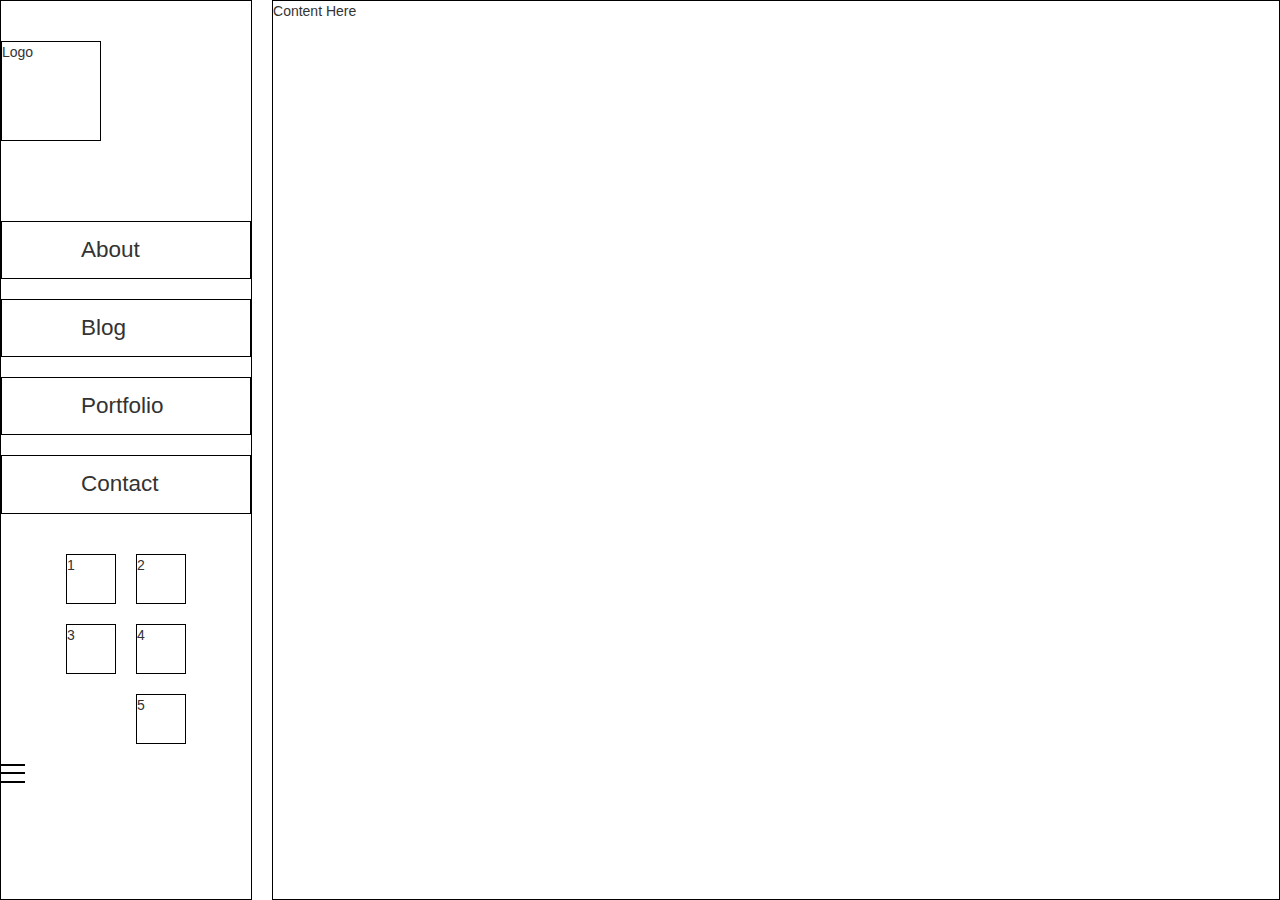
<file: About Page/index.html>
<!DOCTYPE html>
<html>
    <head>
        <meta charset="utf-8">
        <meta http-equiv="X-UA-Compatible" content="IE=edge">
        <meta name="viewport" content="width=device-width, initial-scale=1">
        <title></title>
        <link href="https://maxcdn.bootstrapcdn.com/bootstrap/3.3.7/css/bootstrap.min.css" 
            rel="stylesheet" 
            integrity="sha384-BVYiiSIFeK1dGmJRAkycuHAHRg32OmUcww7on3RYdg4Va+PmSTsz/K68vbdEjh4u" 
            crossorigin="anonymous">
        <link href="style.css" rel="stylesheet">
    </head>
    <body>
        <nav>
            <div id="logo">Logo</div>
            <div class="links">
                <div class="link-container">
                    <span>
                        About
                    </span>
                </div>
                <div class="link-container">
                    <span>
                        Blog
                    </span>
                </div>
                <div class="link-container">
                    <span>
                        Portfolio
                    </span>
                </div>
                <div class="link-container">
                    <span>
                        Contact
                    </span>
                </div>
            </div>
            <div class="social">
                <div class="social-link">1</div>
                <div class="social-link">2</div>
                <div class="social-link">3</div>
                <div class="social-link">4</div>
                <div class="social-link">5</div>
            </div>
            <button class="burger">
                <span class="bar1"></span>
                <span class="bar2"></span>
                <span class="bar3"></span>
            </button>
        </nav>
        <section class="content">
            Content Here
        </section>
    </body>
</html>
</file>
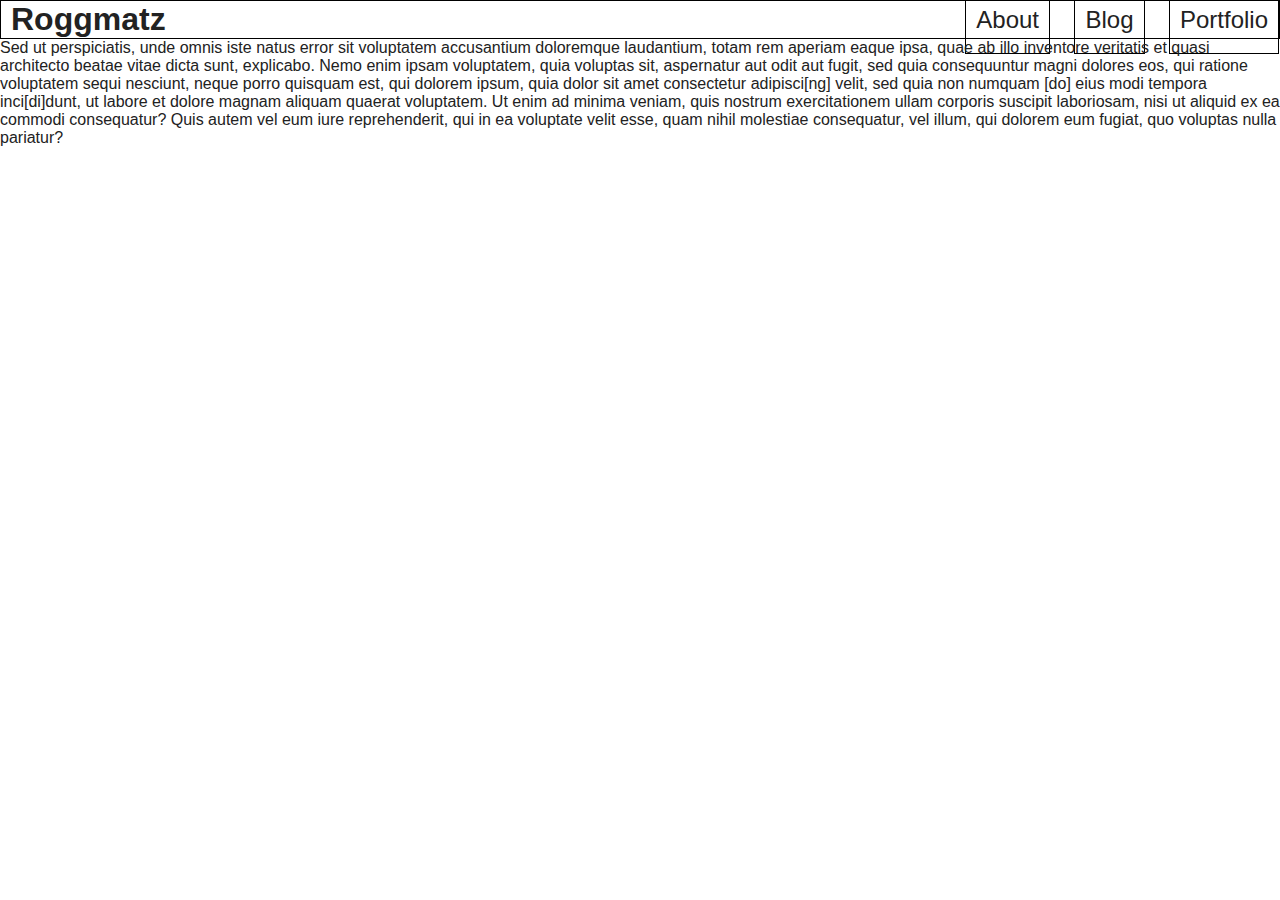
<file: page-header/index.html>
<!DOCTYPE html>
<html>
    <head>
        <meta charset="utf-8">
        <meta http-equiv="X-UA-Compatible" content="IE=edge">
        <meta name="viewport" content="width=device-width, initial-scale=1">
        <title>Page Header</title>
    </head>
    <link rel="stylesheet" href="page.css">
    <body>
        <header class="horizontal-bar">
            <h1 class="logo">
                Roggmatz
            </h1>
            <nav class="desktop-menu-items hidden">
                <span>About</span>
                <span>Blog</span>
                <span>Portfolio</span>
            </nav>
            <div class="menu-wrapper">
                <span id="menuButton" class="menu-button">Menu</span>
            </div>
        </header>
        <div class="mobile-wrapper hidden">
            <div class="mobile-translucent-background"></div>
            <nav class="mobile-menu-items">
                <span class="nav-type">About</span>
                <span class="nav-type">Portfolio</span>
                <span class="nav-type">Blog</span>
            </nav>
        </div>
        <div class="content">
            Sed ut perspiciatis, unde omnis iste natus error sit voluptatem accusantium doloremque laudantium, totam rem aperiam eaque ipsa, quae ab illo inventore veritatis et quasi architecto beatae vitae dicta sunt, explicabo. Nemo enim ipsam voluptatem, quia voluptas sit, aspernatur aut odit aut fugit, sed quia consequuntur magni dolores eos, qui ratione voluptatem sequi nesciunt, neque porro quisquam est, qui dolorem ipsum, quia dolor sit amet consectetur adipisci[ng] velit, sed quia non numquam [do] eius modi tempora inci[di]dunt, ut labore et dolore magnam aliquam quaerat voluptatem. Ut enim ad minima veniam, quis nostrum exercitationem ullam corporis suscipit laboriosam, nisi ut aliquid ex ea commodi consequatur? Quis autem vel eum iure reprehenderit, qui in ea voluptate velit esse, quam nihil molestiae consequatur, vel illum, qui dolorem eum fugiat, quo voluptas nulla pariatur?
        </div>
    </body>
    <script type="text/javascript" src="script.js"></script>
</html>
</file>
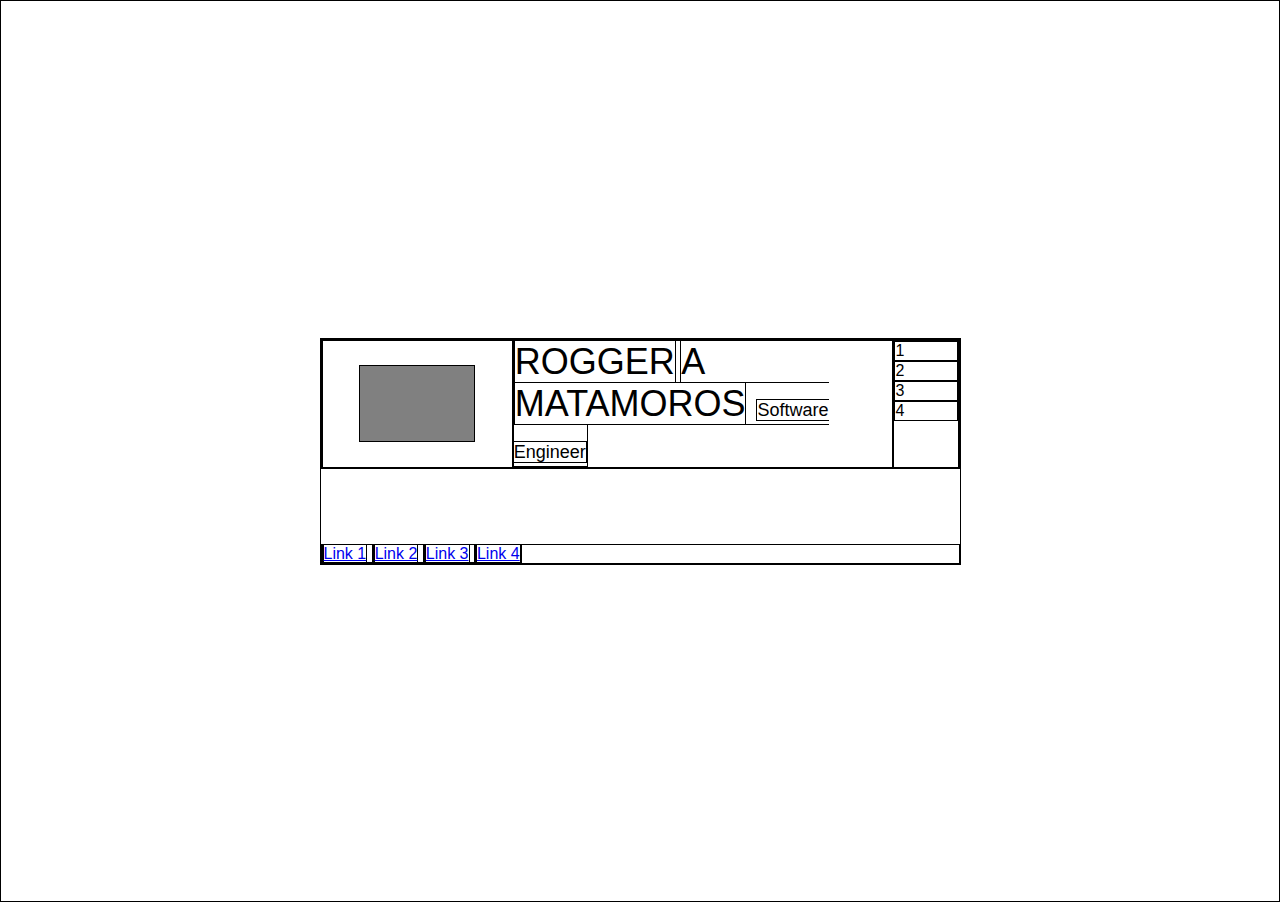
<file: homepage.html>
<!DOCTYPE html>
<html>
    <head>
        <title>Business Card Home Page</title>
        <meta name="viewport" content="width=device-width, initial-scale=1">
    </head>
    <style type="text/css">
        html, body {
            height: 100%;
            margin: 0;
            padding: 0;
            font-family: sans-serif;
        }
        body * {
            border: 1px solid black;
        }
        .container {
            align-items: center;
            display: flex;
            flex-direction: column;
            height: 100%;
            justify-content: center;
            margin: 0;
        }
        .card {
            display: flex;
            flex-direction: column;
            justify-content: space-between;
            width: 50%;
            height: 25%;
        }
        .top-section {
            display: flex;
            flex-direction: row;
            justify-content: space-between;
        }
        .image {
            flex-basis: 30%;
            display: flex;
            flex-direction: column;
            justify-content: center;
            align-items: center;
        }
        #fooimg {
            width: 60%;
            height: 60%;
            background-color: gray;
        }
        .name-container {
            flex-basis: 60%;
        }
        .name {
            font-size: 4vh;
            text-transform: uppercase;
        }
        .byline {
            font-size: 2vh;
            text-transform: initial;
        }
        .social-column {
            flex-basis: 10%;
        }
    </style>
    <body>
        <div class="container">
            <div class="card">
                <div class="top-section">
                    <div class="image">
                        <div id="fooimg"></div>
                    </div>
                    <div class="name-container">
                        <span class="name">Rogger</span>
                        <span class="name">A
                        <span class="name">Matamoros</span>
                        <span class="byline">
                            Software Engineer
                        </span>
                    </div>
                    
                    <div class="social-column">
                        <div class="placeholder">1</div>
                        <div class="placeholder">2</div>
                        <div class="placeholder">3</div>
                        <div class="placeholder">4</div>
                    </div>
                </div>
                <div class="site-links">
                    <span>
                        <a href="#">Link 1</a>
                    </span>
                    <span>
                        <a href="#">Link 2</a>
                    </span>
                    <span>
                        <a href="#">Link 3</a>
                    </span>
                    <span>
                        <a href="#">Link 4</a>
                    </span>
                </div>
            </div>
        </div>
    </body>
</html>
</file>
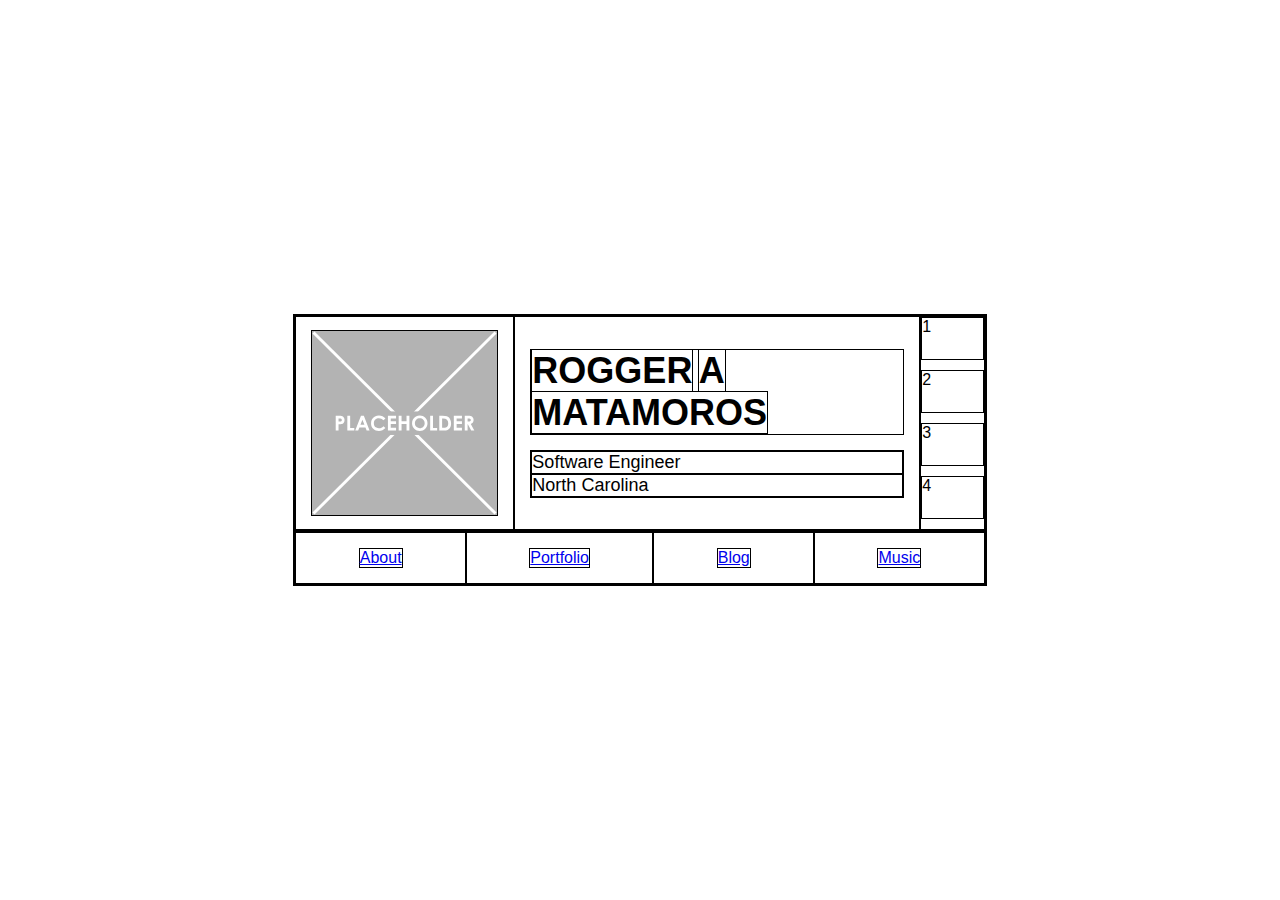
<file: bizCard Homepage/homepage.html>
<!DOCTYPE html>
<html>
    <head>
        <title>Business Card Home Page</title>
        <meta name="viewport" content="width=device-width, initial-scale=1">
    </head>
    <style type="text/css">
        html, body {
            height: 100%;
            margin: 0;
            padding: 0;
            font-family: sans-serif;
        }
        body * {
            border: 1px solid black;
        }
        .container {
            align-items: center;
            border: none;
            display: flex;
            flex-direction: column;
            height: 100%;
            justify-content: center;
            margin: 0;
        }
        .card {
            display: flex;
            flex-direction: column;
            justify-content: space-between;
            width: 54%;
            height: 30%;
        }
        .top-section {
            display: flex;
            flex-direction: row;
            flex-grow: 1;
            justify-content: space-between;
        }
        .image {
            align-items: center;
            display: flex;
            flex-basis: 30%;
            flex-direction: column;
            justify-content: center;
            padding: 0 15px;
        }
        .name-container {
            display: flex;
            flex-direction: column;
            flex-basis: 60%;
            justify-content: center;
            padding: 0 15px;
        }
        .name {
            font-size: 4vh;
            font-weight: bold;
            text-transform: uppercase;
        }
        .top-middle {
            margin-bottom: 15px;
        }
        .bottom-middle {

        }
        .byline {
            font-size: 2vh;
            text-transform: initial;
            display: block;
        }
        .social-column {
            display: flex;
            flex-basis: 10%;
            flex-direction: column;
        }
        .social-column div {
            flex-grow: 1;
            margin-bottom: 10px;
        } 
        .site-links {
            display: flex;
            flex-direction: row;
        }
        .site-links span {
            display: flex;
            flex-grow: 1;
            justify-content: center;
            padding: 15px 0;
        }
    </style>
    <body>
        <div class="container">
            <div class="card">
                <div class="top-section">
                    <div class="image">
                        <img id="fooimg" src="assets/Placeholder.svg">
                    </div>
                    <div class="name-container">
                        <div class="top-middle">
                            <span class="name">Rogger</span>
                            <span class="name">A</span>
                            <span class="name">Matamoros</span>
                        </div>
                        <div class="bottom-middle">
                            <span class="byline">
                                Software Engineer
                            </span>
                            <span class="byline">
                                North Carolina
                        </div>
                    </div>
                    
                    <div class="social-column">
                        <div class="placeholder">1</div>
                        <div class="placeholder">2</div>
                        <div class="placeholder">3</div>
                        <div class="placeholder">4</div>
                    </div>
                </div>
                <div class="site-links">
                    <span>
                        <a href="#">About</a>
                    </span>
                    <span>
                        <a href="#">Portfolio</a>
                    </span>
                    <span>
                        <a href="#">Blog</a>
                    </span>
                    <span>
                        <a href="#">Music</a>
                    </span>
                </div>
            </div>
        </div>
    </body>
</html>
</file>
<file: About Page/style.css>
* {
    margin: 0;
    padding: 0;
}
html, body {
    height: 100%;
    font-family: sans-serif;
}
@keyframes revealDownward {
    0% {
        display: none;
        transform: translateY(-100px);
    }
    100% {
        display: initial;
        transform: translateY(0);
    }
}
body, nav {
    display: flex;
}
nav, nav * {
    border: 1px solid black;
}
.burger {
    width: 24px;
    height: 20px;
    position: relative;
    border: none;
    background-color: white;
}
.burger > span {
    display: block;
    height: 1px;
    background-color: black;
    position: absolute;
    width: 24px;
} .burger > .bar1 {
    top: 0;
} .burger > .bar2 {
    top: 50%;
    transform: translate(0, -100%);
} .burger > .bar3 {
    bottom: 0;
    transform: translate(0, -50%);
}
.content {border: 1px solid black;}
.clickable {
    position: relative;
}
.clickable ul {
    display: none;
} .clickable:hover ul {
    display: initial;
    position: absolute;
}
@media screen and (max-width: 767px) {
    body {
        flex-direction: column;
    }
    nav {
        flex-direction: row;
        height: 10%;
        justify-content: space-between;
        align-items: center;
        padding: 0 10px;
    }
    nav > .social {
        display: none;
    }
    nav > .links {
        position: absolute;
        display: flex;
        top: 10%;
        right: 0;
        bottom: 0;
        width: 50%;
        flex-direction: column;
        z-index: 5;
        font-size: 2.5rem;
    }
    nav > .links > .link-container {
        padding: 15px 20px;
    }
}
@media screen and (min-width: 768px) and (max-width: 991px) {
    body {
        flex-direction: column;
    }
    nav {
        flex-direction: row;
        justify-content: space-between;
        height: 48px;
    }
    nav > .social {
        display: none;
    }
    #logo {
        margin-left: 10px;
        width: 30px;
        height: 100%;
    }
    .links {
        display: flex;
        flex-direction: row;
        height: 100%;
        align-items: center;
        border: none;
        font-size: 2rem;
    }
    .link-container {
        margin-right: 30px;
        border: none;
    } .link-container:last-child {
        margin-right: 10px;
    } .link-container > span {
        padding: 10px;
    }
}
@media screen and (min-width: 992px) {
    body {
        flex-direction: row;
    }
    nav {
        flex-basis: 20%;
        flex-direction: column;
        margin-right: 20px;
    }
    #logo {
        margin: 40px 0 80px 0;
        height: 100px;
        width: 100px;
        align-self: right;
    }
    .links {
        margin-bottom: 40px;
        border: none;
    }
    .link-container {
        margin-bottom: 20px;
        padding: 6px 5px;
        display: flex;
        flex-direction: row;
        justify-content: center;
    } .link-container:last-child {
        margin-bottom: 0;
    }
    .link-container > span {
        display: block;
<<<<<<< HEAD
        font-size: 2.25rem;
        width: 100px;
        border: none;
=======
        width: 100px;
        padding: 6px 5px;
        font-size: 2.25rem;
>>>>>>> de784f48a8d828cca4dfebd5ad412acfdee256e9
    }
    .link-container > ul {
        margin-bottom: 0;
    } .link-container > ul > li {
        font-size: 2.5rem;
        padding: 5px 4px;
    }
    .social {
        display: flex;
        direction: row;
        flex-wrap: wrap;
        justify-content: flex-end;
        width: 120px;
        align-self: center;
        border: none;
    }
    .social > .social-link {
        width: 50px;
        height: 50px;
        margin-right: 20px;
        margin-bottom: 20px;
    } .social > .social-link:nth-child(2n) {
        margin-right: 0;
    } .social > .social-link:last-child {
        margin-right: 0;
    }
    .content {
        flex-basis: 80%;
    }
}
@media screen and (min-width: 1200px) {
    
}
</file>
<file: page-header/page.css>
* {margin: 0; padding: 0;}
html, body {
    height: 100%;  
    color: #222; 
}
body {
    font-family: sans-serif;
    position: relative;
}
.hidden {
    display: none;
}
.nav-type {
    font-size: 2rem;
}
header {
    border: 1px solid black;
}
.horizontal-bar {
    display: flex;
    flex-direction: row;
    justify-content: space-between;
    align-items: center;
}
.logo {
    margin-left: 10px;
}
.desktop-menu-items > span {
    margin-left: 20px;
    padding: 20px 10px;
    font-size: 1.5rem;
    border: 1px solid black;
}
.menu-wrapper {
    padding: 10px 10px 17px 10px;
    cursor: default;
} .menu-wrapper:hover {
    background-color: #222;
    color: white;
} .menu-wrapper:hover .menu-button {
    border-color: white;
} .menu-wrapper.active {
    background-color: #222;
    color: white;
} .menu-wrapper.active .menu-button {
    border-color: white;
} .menu-wrapper.active:hover {
    background-color: white;
    color: #222;
    border-left: 1px solid black;
} .menu-wrapper.active:hover .menu-button {
    border-color: #222;
}
.menu-button {
    text-transform: uppercase;
    border-bottom: 3px solid black;
    font-weight: bold;
    padding-bottom: 4px;
}
@keyframes reveal {
    from {
        opacity: 0;
    }
    to {
        opacity: 1;
    }
}
@keyframes slidedown {
    from {
        transform: translateY(-50%);
    } to {
        transform: translateY(0);
    }
}
@keyframes unreveal {
    from {
        opacity: 1;
    } to { 
        opacity: 0;
    }
}
@keyframes unslidedown {
    from {
        transform: translateY(0);
    } to {
        transform: translateY(-50%);
    }
}
.mobile-wrapper {
    position: absolute;
    right: 0;
    bottom: 0;
    left: 0;
    top: 45px;
    z-index: 5;
} .mobile-wrapper.reveal {
    animation: reveal;
    animation-duration: 1s;
    opacity: 1;
} .mobile-wrapper.hide {
    animation: unreveal;
    animation-duration: 1s;
    opacity: 0;
}
.mobile-translucent-background {
    position: absolute;
    height: 100%;
    width: 100%;
    z-index: -1;
    background-color: black; 
    opacity: 0.7;
}
.mobile-menu-items {
    z-index: 0;
    opacity: 1;
} .mobile-menu-items.reveal {
    animation: slidedown;
    animation-duration: 1s;
} .mobile-menu-items.reveal > span {
    color: white;
} .mobile-menu-items.hide {
    animation: unslidedown;
    animation-duration: 1s;
} 
.mobile-menu-items > span {
    display: block;
    padding: 5px 10px;
    margin-top: 10px;
    border: 1px solid black;
    cursor: pointer;
    text-shadow: 1px 1px 3px black;
} 
.content.blur {
    filter: blur(2px);
}

@media screen and (min-width: 401px) {
    .desktop-menu-items {
        display: block;
    }
    .menu-wrapper {
        display: none;
    }
}
</file>
